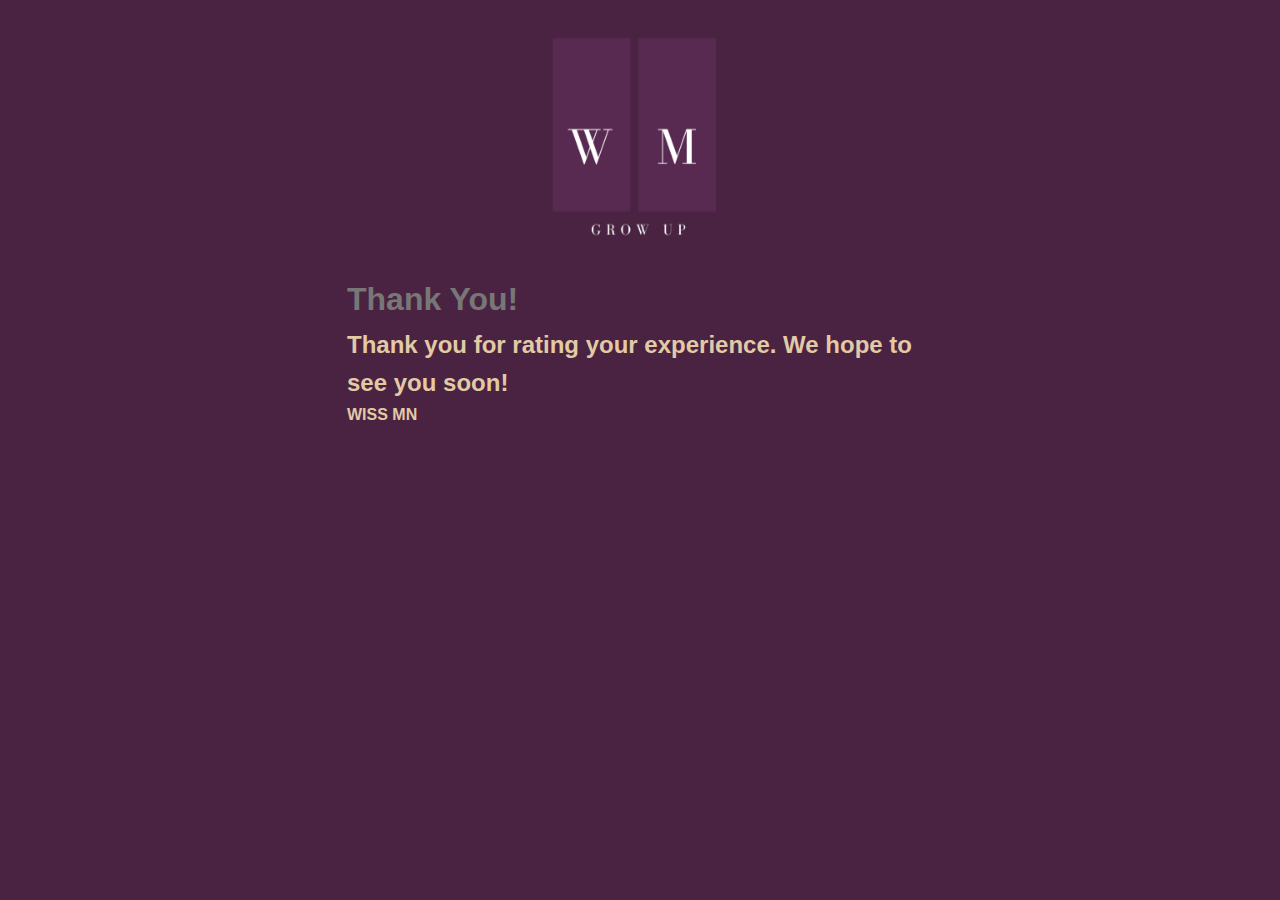
<file: success.html>
<!DOCTYPE html>
<html lang="en">
  <head>
    <meta charset="UTF-8" />
    <meta name="viewport" content="width=device-width, initial-scale=1.0" />
    <meta http-equiv="X-UA-Compatible" content="ie=edge" />
    <link rel="stylesheet" href="../static/style.css" />
    <title>Thank You!</title>
  </head>
  <body>
    <div class="container">
      <img src="../static/logo.png" alt="" class="logo" />
      <h1>Thank You!</h1>
      <h2>Thank you for rating your experience. We hope to see you soon!</h2>
      <b>WISS MN</b>
    </div>
  </body>
</html>
</file>
<file: static/style.css>
* {
	box-sizing: border-box;
	margin: 0;
	padding: 0;
}

body {
	background: #4a2343;
	font-family: Arial, Helvetica, sans-serif;
	color: #e2caa5;
	line-height: 1.6;
}

.container {
	max-width: 650px;
	margin: 1rem auto;
	overflow: auto;
	padding: 0 2rem;
}

h1 {
	color: #777;
	margin-top: 15px;
}

h3 {
	margin-bottom: 10px;
}

img {
	width: 100%;
}

.message {
	text-align: center;
	padding: 5px;
	border: #ccc dotted 2px;
	margin-top: 2rem;
}

.logo {
	width: 300px;
	display: block;
	margin: auto;
}

.form-group {
	margin: 1rem 0;
}

input[type='text'],
select,
textarea {
	display: block;
	width: 100%;
	padding: 0.4rem;
	font-size: 1.2rem;
	border: 1px solid #ccc;
    color: dimgrey;
}

.btn {
    display: block;
    width: 100%;
    background: #c0b39c;
    font-size: larger;
    font-weight: bold;
    padding: 10px 20px;
    border: none;
    cursor: pointer;
    outline: none;
    margin-top: 1rem;
    color: wheat;
}
</file>
